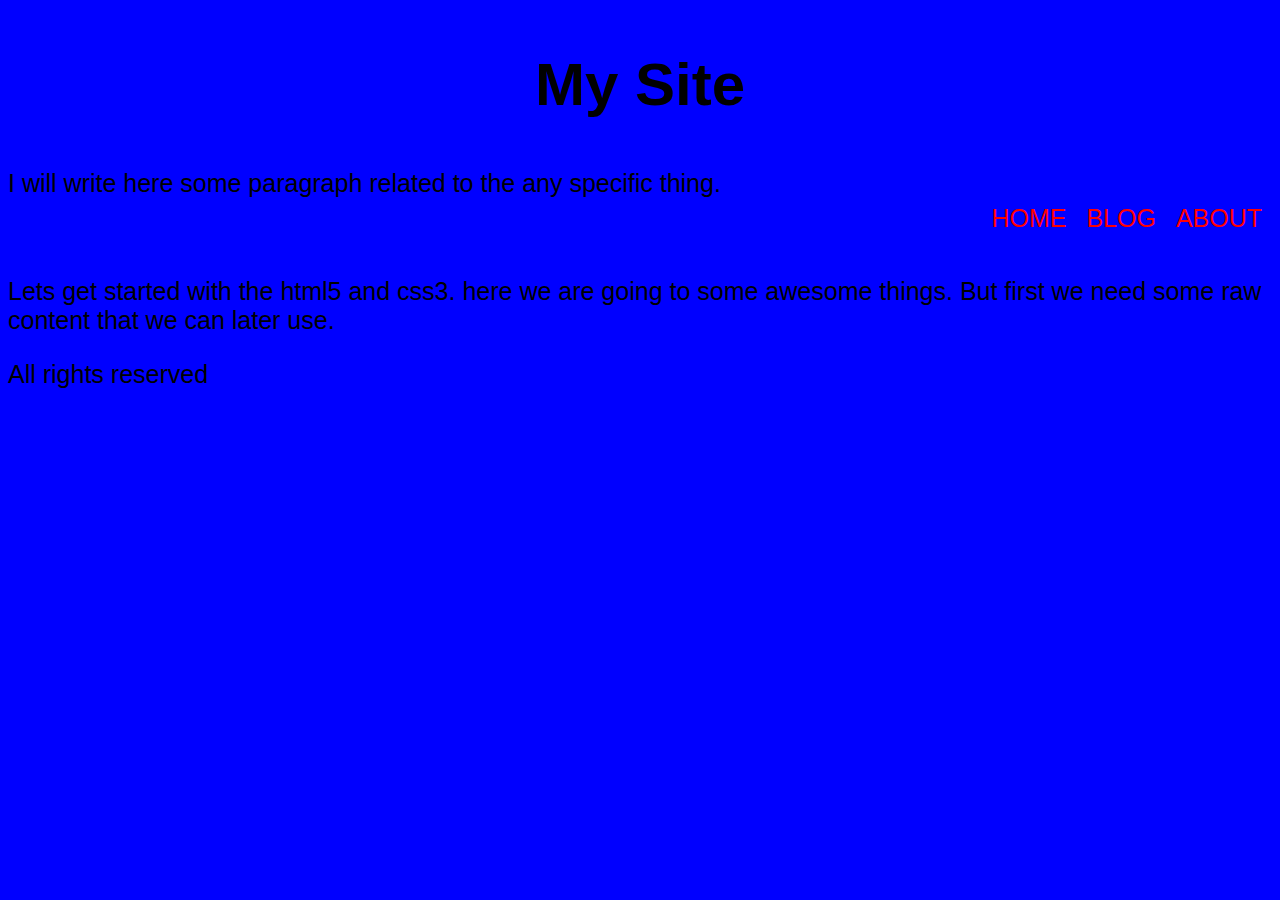
<file: index.html>
<!DOCTYPE html>
<html>
    <head>
        <link href="css/style.css" type="text/css" rel="stylesheet">
        <meta name="viewport" content="width=device-width,initial-scale=1.0">
        <title>My Site</title>
    </head>
    <body>
        <header>
            <div class="logo">
                <h2>My Site</h2>
            </div>
            <div class="menu">
                <ul>
                    <li>Home</li><li>Blog</li><li>About</li>
                </ul>
            </div>
        </header>
        <section>
            <p>
                I will write here some paragraph related to the any specific thing.
            </p><br>
            <p>
                Lets get started with the html5 and css3. here we are going to some awesome things. 
                But first we need some raw content that we can later use.
            </p>
        </section>
        <footer>All rights reserved</footer>
    </body>
</html>
</file>
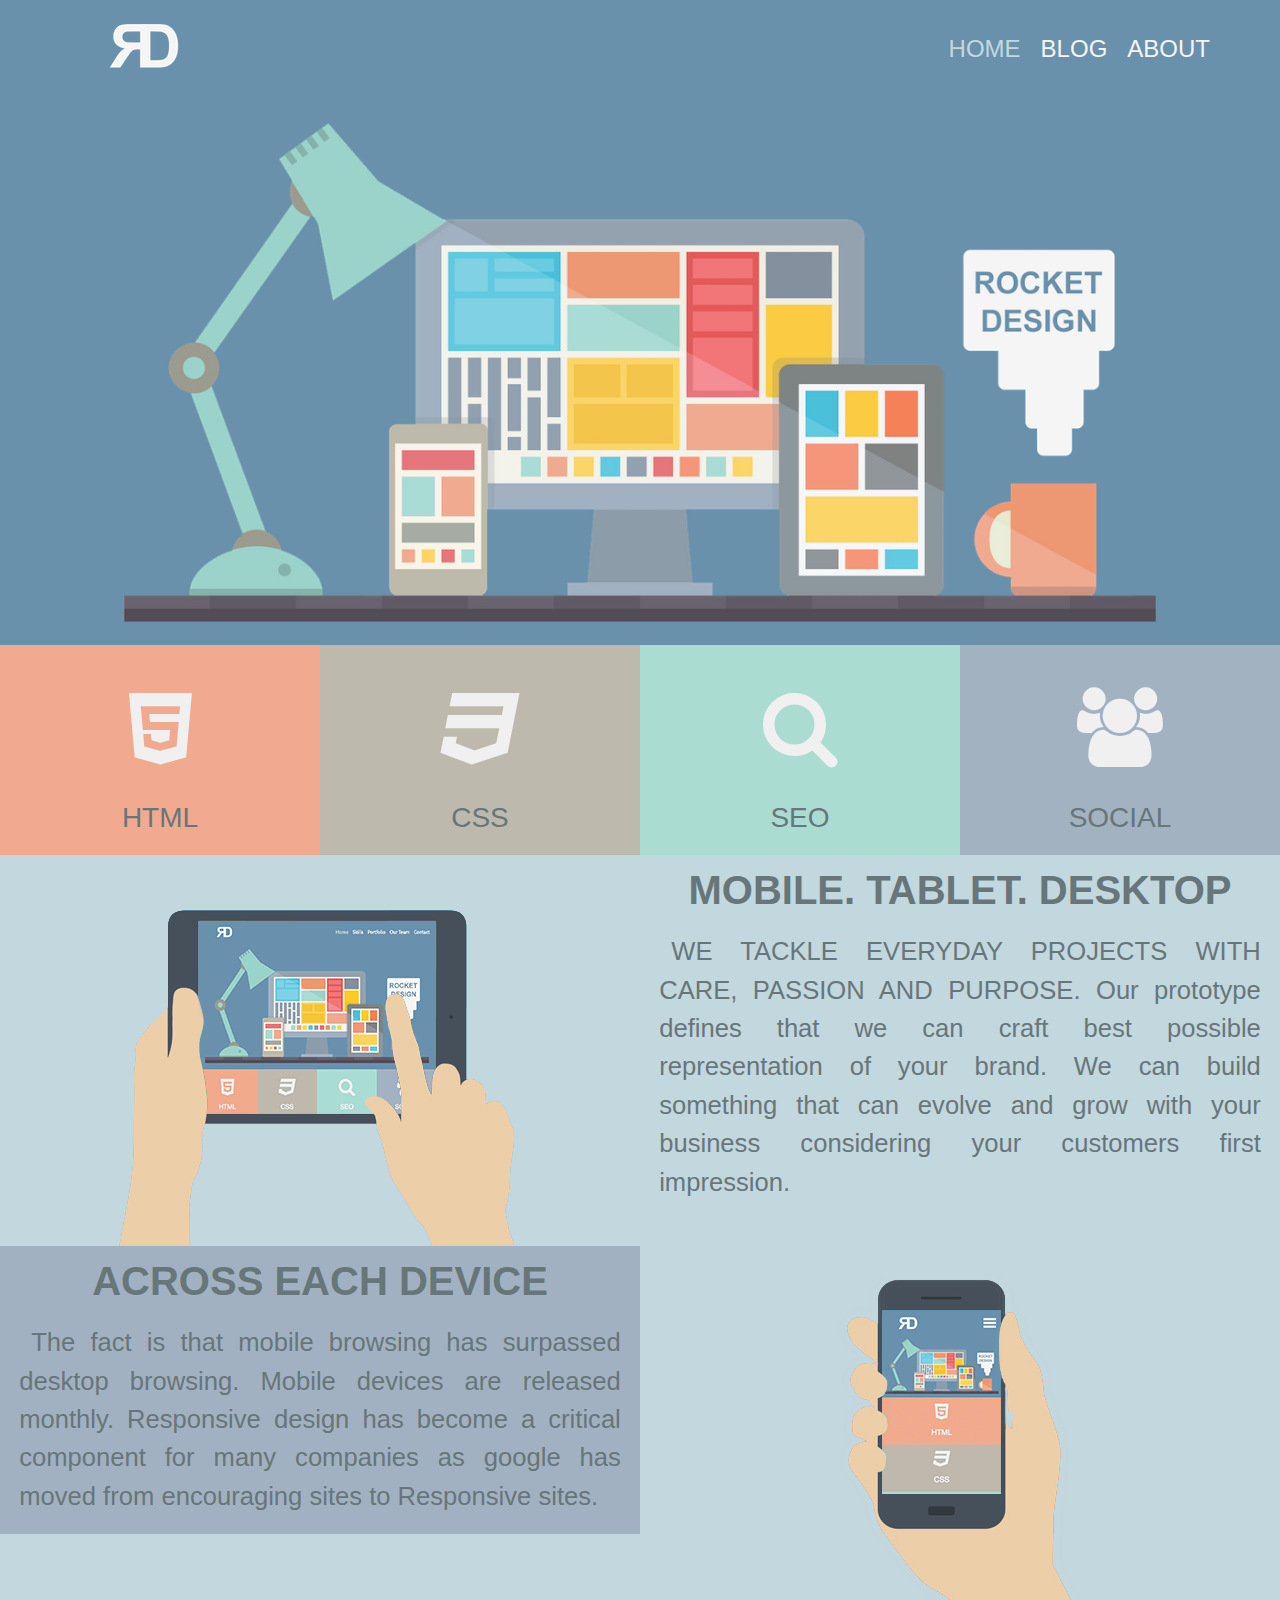
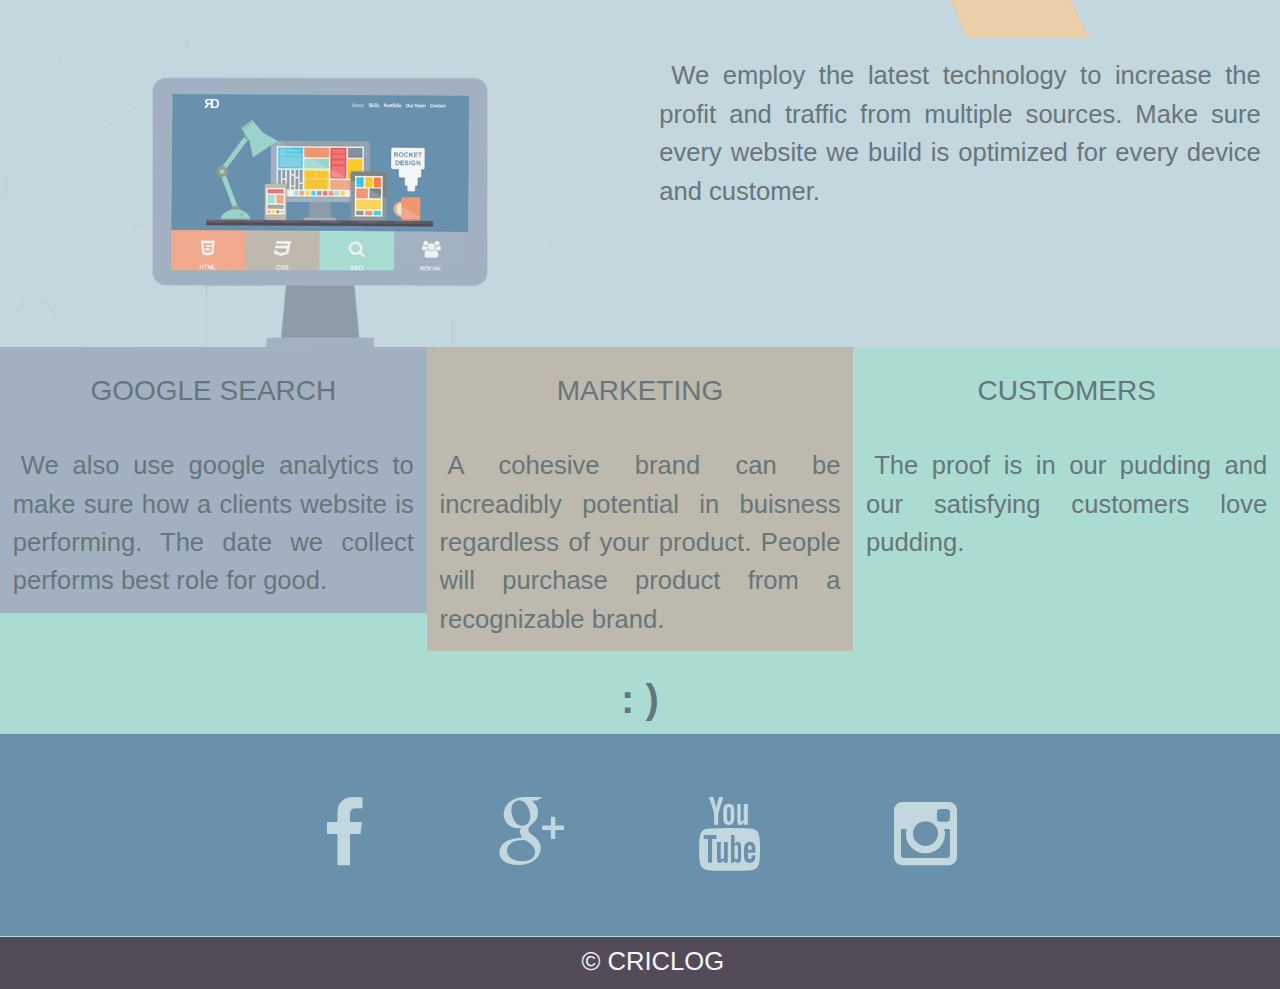
<file: index2.html>
<!DOCTYPE html>
<html>
    <head>
        <meta charset="utf-8">
        <meta name="viewport" content="width=device-width, initial-scale=1">
        <title>Criclog</title>
        <link href="css/font-awesome.min.css" rel="stylesheet">
        <link rel="stylesheet" type="text/css" href="css/style2.css">
        <link rel="shortcut icon" type="image/png" href="img/favicon.png"> 
    </head>
    <body>
        <header>
            <div id="header-inner">
                <a href="index2.html" id="logo"></a>
                <nav>
                    <a href="#" id="menu-icon"></a>
                    <ul>
                        <li><a href="index2.html" class="current">Home</a></li>
                        <li><a href="#">Blog</a></li>
                        <li><a href="#">About</a></li>
                    </ul>
                </nav>
            </div>
        </header>
        <! ---- end header ------>
        <section class="banner">
            <div class="banner-inner">
                <img src="img/rocket_design.png">
            </div>
        </section>
        <! ---- end banner ----- >
        <section class="one-fourth" id="html">
            <td><i class="fa fa-html5"></i></td>
            <h3>HTML</h3>
        </section>
        <section class="one-fourth" id="css">
            <td><i class="fa fa-css3"></i></td>
            <h3>CSS</h3>
        </section>
        <section class="one-fourth" id="seo">
            <td><i class="fa fa-search"></i></td>
            <h3>SEO</h3>
        </section>
        <section class="one-fourth" id="social">
            <td><i class="fa fa-users"></i></td>
            <h3>SOCIAL</h3>
        </section>
       
        
        <! --- end of one-fourth ----- >
        <section class="inner-wrapper">
            <article id="tablet">
                <img src="img/hand_ipad.png">
            </article>
            <aside id="tablet">
                <h2>MOBILE. TABLET. DESKTOP</h2>
                <p>WE TACKLE EVERYDAY PROJECTS WITH CARE,  PASSION AND PURPOSE.
                    Our prototype defines that we can craft best possible representation of your brand.
                    We can build something that can evolve and grow with your business considering your customers first impression.
                </p>
            </aside>
        </section>
        <section class="inner-wrapper-2">
            <article id="mobile">
                <h2>ACROSS EACH DEVICE</h2>
                <p>The fact is that mobile browsing has surpassed desktop browsing.
                    Mobile devices are released monthly. Responsive design has become a critical component for many companies 
                    as google has moved from encouraging sites to Responsive sites.
                </p>
            </article>
 
            <aside id="hand-mobile">
                <img src="img/hand_mobile.png">
            </aside>
        </section>
        <section class="inner-wrapper">
            <article>
                <img src="img/desktop.png">
            </article>
            <aside id="desktop">
                <p>We employ the latest technology to increase the profit and traffic from multiple sources.
                    Make sure every website we build is optimized for every device and customer.
                </p>
            </aside>
        </section>
        <! ------ end main two column section -------- >
        <section class="inner-wrapper-3">
            <section class="one-third" id="google">
                <h3>GOOGLE SEARCH</h3>
                <p>We also use google analytics to make sure how a clients website is performing. The date we collect performs best role for good.

                </p>
            </section>
            <section class="one-third" id="marketing">
                <h3>MARKETING</h3>
                <p>A cohesive brand can be increadibly potential in buisness regardless of your 
                    product. People will purchase product from a recognizable brand.
                </p>
            </section>
            <section class="one-third" id="customers">
                <h3>CUSTOMERS</h3>
                <p>The proof is in our pudding and our satisfying customers love pudding.</p>
            </section>
        </section>
        <! ----- end of three column sections ----- >
        <section id="smiley">
            <h2>: )</h2>
        </section>
        <! --- end of smiley face ----- >
        <footer>
            <ul class="social">
                <li><a href="" target="_blank"><i class="fa fa-facebook"></i></a></li>
                <li><a href="" target="_blank"><i class="fa fa-google-plus"></i></a></li>
                <li><a href="" target="_blank"><i class="fa fa-youtube"></i></a></li>
                <li><a href="" target="_blank"><i class="fa fa-instagram"></i></a></li>
            </ul>
        </footer>
        <! --- end of footer section ----- >
        <footer class="second">
            <p>&COPY; CRICLOG</p>
        </footer>
        <! ----- end second footer ----- >
    </body>
</html>
</file>
<file: css/style.css>
body{
    font-family: Arial, Helvetica, sans-serif;
    font-size: 25px;
    background-color: blue;
    
}
header{
    background-color: blue;
}
header .head{
    padding: 20px 20px 20px 20px;
    margin: 3px;
    
    color: antiquewhite;
}
header .logo{
    text-align: center;
    font-size: 40px;
    display: block;
    background-color: blue;
}
header .menu{
    background-color: blue;
    text-align: center;
}
header .menu ul{
    display: inline;
    text-decoration: none;
    float: right;
}
header .menu ul li{
    padding: 10px;
    float: left;
    text-transform: uppercase;
    color:red;
    margin : 10 px;
    display: inline;
}
</file>
<file: css/style2.css>
@import 'https://fonts.googleapis.com/css?family=Alegreya+Sans';

*{
    margin:0;
    padding:0;
    border: 0;
}
body{
    background: #f5f5f5;
    color: #67767a;
    font-family: 'Alegreya', sans-serif;
    margin: 0;
}
h2{
    font-size: 250%;
    font-weight: 700;
    text-align: center;
    padding-top: 2%;
}
h3 {
    font-size: 175%;
    line-height: 155%;
    padding: 5% 0;
    font-weight: 400;
}
p {
    font-size: 160%;
    line-height: 150%;
    padding: 3%;
    text-indent: 2%;
    text-align: justify;
}
img {
    max-width: 100%;
    height: auto;
    width: auto;
    margin-bottom: -4px;
}
header {
    background: #6991ac;
    width: 100%;
    height: 86px;
}
#header-inner {
    max-width: 1200px;
    margin: 0 auto;
}
#logo {
    margin: 20px;
    float: left;
    width: 200px;
    height: 60px;
    background: url(../img/RD.png) no-repeat center;
}
/*---- start navigation -----*/
nav {
    float: right;
    padding: 25px 20px 0 0;
}
#menu-icon {
    display: hidden;
    width: 40px;
    height: 40px;
    background: url(../img/nav.png) center;
}
a:hover #menu-icon {
    border-radius: 4px 4px 0 0;

}
nav ul {
    list-style-type: none;
}
nav ul li {
    font-size: 150%;
    display: inline;
    float: left;
    padding: 10px;
}
nav ul li a {
    text-transform: uppercase;
    text-decoration: none;
    color: #f5f5f5;
}
nav ul li a:hover {
    color: #c3d7df;
}
.current {
    color: #c3d7df;
}
/*----end navigation-----*/
.banner {
    width: 100%;
    background: #6991ac;
}
.banner-inner{
    max-width: 1100px;
    margin: 0 auto;
}
.one-fourth {
    width: 25%;
    float: left;
    text-align: center;
}
#html{
    background: #f1aa90;
}
#css{
    background: #beb9ad;
}
#seo {
    background: #aadcd2;
}
#social {
    background: #a2b2c1;
}
.one-fourth i{
    color: #f0f0f0;
    font-size: 500%;    
    padding: 13% 0 4% 0;
}
.inner-wrapper {
    float: left;
    width: 100%;
    background: #c3d7df;
}
article {
    float:left;
    margin: 0 auto;
    width: 50%;
    height: auto;
}
#tablet {
    background: #c3d7df;
}
aside {
    float: right;
    margin: 0 auto;
    width: 50%;height: auto;
}
#tablet2 {
    background: #a2b1c1;
}
.inner-wrapper-2 {
    float: left;
    width: 100%;
    background: #c3d7df;
}
.inner-wrapper-2 article {
    float:left;
    margin: 0 auto;
    width: 50%;
    height: auto;
    background: #a2b1c1;
}
.inner-wrapper-3 {
    float: left;
    width: 100%;
    background: #aadcd2;
}
.one-third {
    width: 33.333333%;
    float: left;
    text-align: center;
}
#google {
    background: #a2b1c1;
}
#marketing {
    background: #beb9ad;
}
#customers {
    background: #aadcd2;
}
#smiley {
    background: #aadcd2;
    padding: 0 0 1%;
    clear: both;
}
/*------footer-------*/
footer {
    background: #6991ac;
    width: 100%;
}
.social {
    list-style-type: none;
    text-align: center;
}
.social li {
    display: inline;
}
.social i{
    font-size: 460%;
    margin: 0;
    padding: 5%;
    color: #c3d7df;
}
.social i:hover {
    color: #f5f5f5;
}
footer.second {
    border-top: 1px solid #aadcd2;
    background: #544b59;
    max-height: 55px;
    margin: 0;
}
footer.second p {
    padding: 5px 0 9px 0;
    text-align: center;
    color: #f5f5f5;
}

/*-------media-------*/
@media screen and (max-width:768px){
h2 {
    font-size: 150%;
}
h3 {
    font-size: 125%;
}
p {
    font-size: 120%;
}
header {
    position: absolute;
}
#logo{
    margin: 15px 0 20px -25px;
    background: url(../img/RD_mobile.png) no-repeat center;
}
#menu-icon {
    display: inline-block;
}
nav ul, nav:active ul{
    display: none;
    z-index: 1000;
    position: absolute;
    padding: 20px;
    background: #6991ac;
    right: 20px;
    top: 60px;
    border: 1px solid #fff;
    border-radius: 2px 0 2px 2px;
    width: 50%;   
}
nav:hover ul {
    display: block;
}
nav li{
    text-align: center;
    width: 100%;
    padding: 10px 0;
}
.banner {
    padding-top: 86px;
}
.one-fourth {
    float: left;
    width: 100%;
}
.one-fourth i {
    font-size: 350%;
    padding: 4% 0 1% 0;
}
article{
    width: 100%;
}
aside{
    width: 100%;
}
#hand-mobile{
    display: none;
}
inner-wrapper-2 {
    float: left;
    width: 100%;
    background: #c3d7df;
}
.inner-wrapper-2 article {
    float:left;
    margin: 0 auto;
    width: 100%;
    height: auto;
    background: #a2b1c1;
}
.one-third {
    width: 100%;
}

}
</file>
